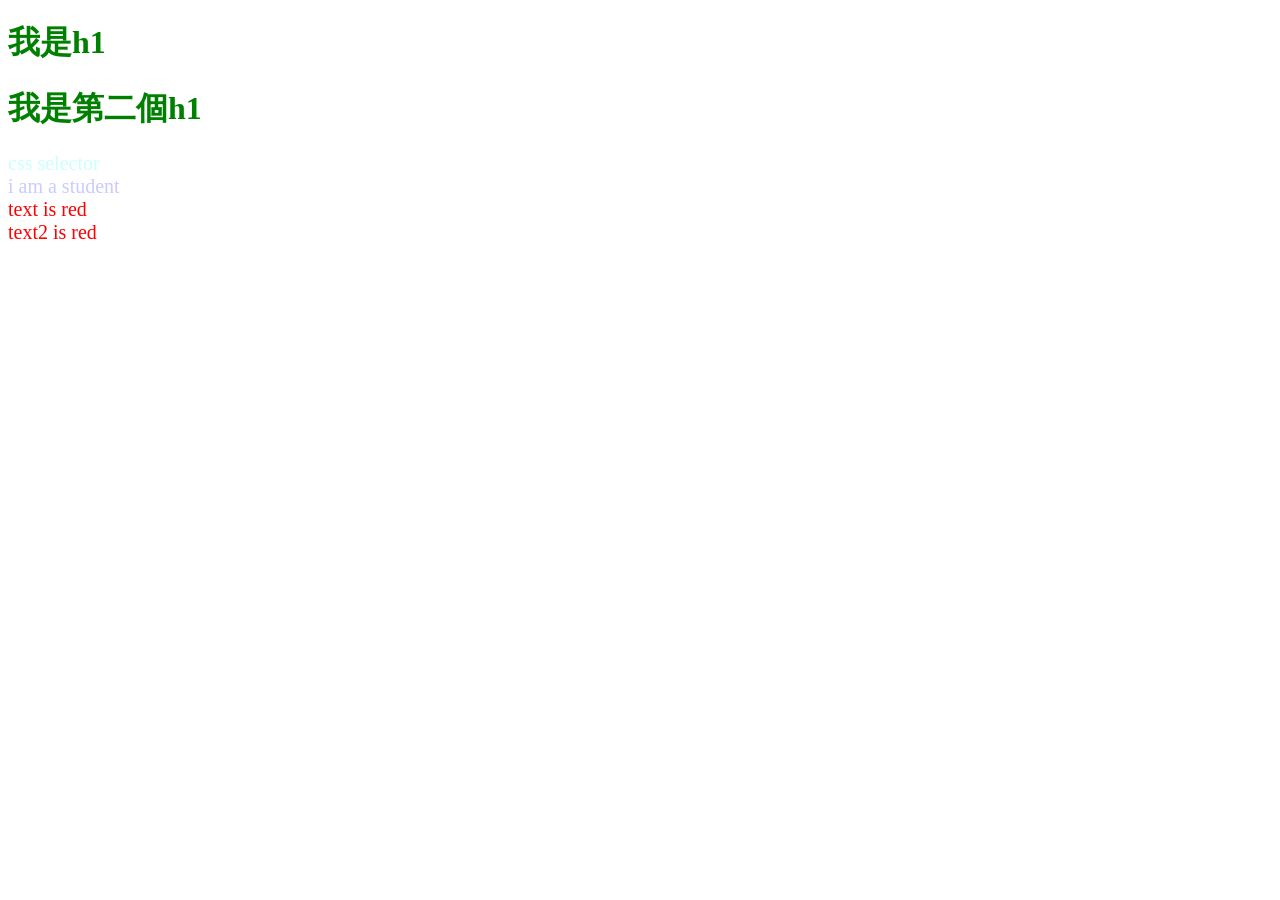
<file: 0603/index.html>
<!DOCTYPE html>
<html lang="en">
    <head>
        <meta charset="UTF-8">
        <meta name="viewport" content="width=device-width, initial-scale=1.0">
        <title>Document</title>
        <link rel="stylesheet" href="main.css">
        <style>
            /*#css{
                color: aqua;
                font-size: 20px;
                opacity: 0.2
            }
            .red{
                color: red;
                font-size: 20px;
            }
            h1{
                color: green;
            }*/
        </style>

    </head>
    <body>
        
        <h1 >我是h1</h1>
        <h1>我是第二個h1</h1>
        <div id="css"> 
            css selector
            <div class="yellow"> i am a student </div>
        </div>
        <div class="red" > text is red </div>
        <div class="red"> text2 is red</div>

        
    </body>
</html>
</file>
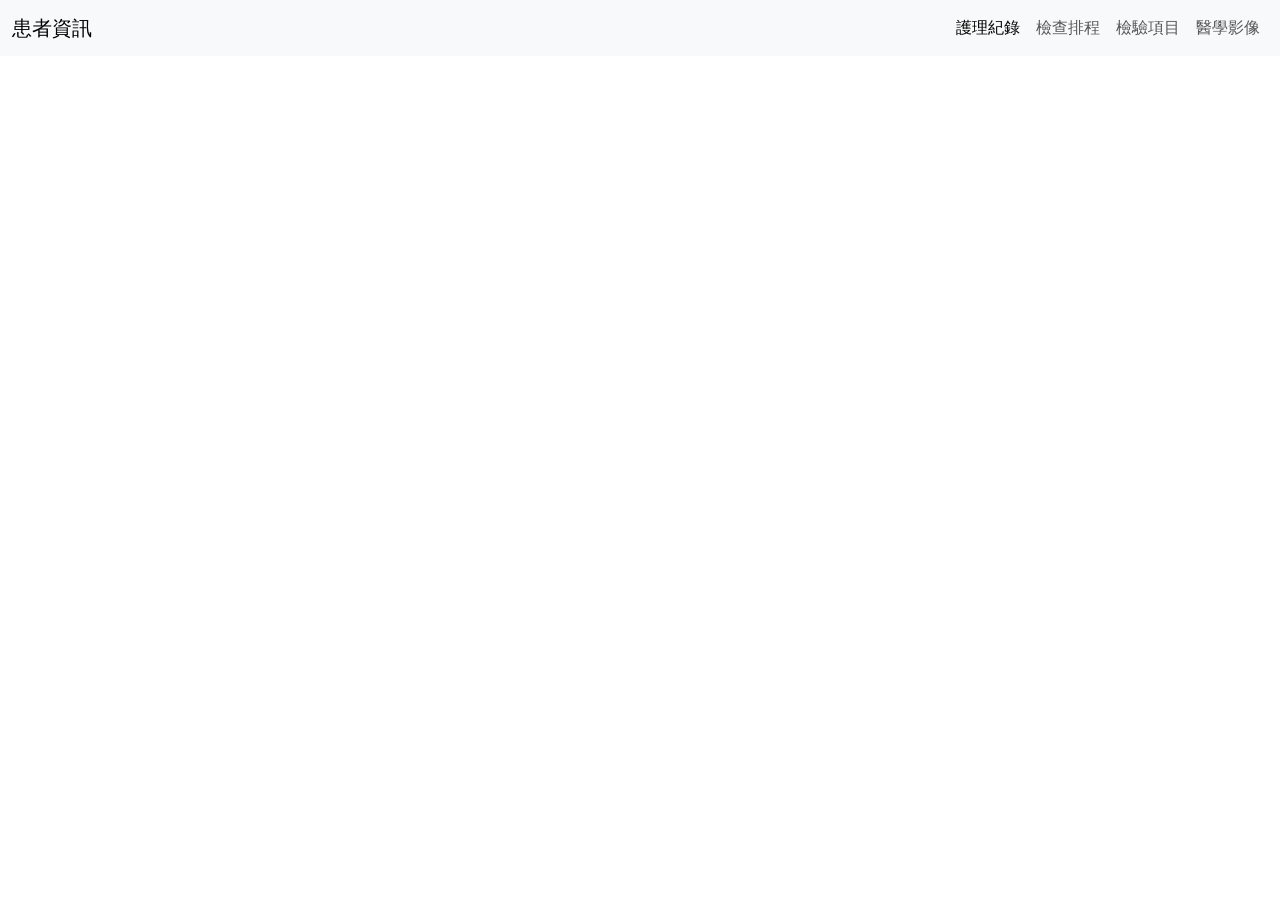
<file: B1-5/index.html>
<!DOCTYPE html>
<html lang="zh-TW">
<head>
    <meta charset="UTF-8">
    <meta name="viewport" content="width=device-width, initial-scale=1.0">
    <title>bootstrap project</title>
    <link href="https://cdn.jsdelivr.net/npm/bootstrap@5.3.8/dist/css/bootstrap.min.css" rel="stylesheet" integrity="sha384-sRIl4kxILFvY47J16cr9ZwB07vP4J8+LH7qKQnuqkuIAvNWLzeN8tE5YBujZqJLB" crossorigin="anonymous">
</head>
<body>
    <nav class="navbar navbar-expand-lg navbar-light bg-light">
        <div class="container-fluid">
            <!--左側名稱-->
            <a class="navbar-brand" href="#">患者資訊</a>
            
            <!--收合按鈕 (手機用)-->
            <button class="navbar-toggler" type="button" data-bs-toggle="collapse" data-bs-target="#navbarNav">
                <span class="navbar-toggler-icon"></span>
            </button>

            <!--導覽項目-->
            <div class="collapse navbar-collapse" id="navbarNav">
                <ul class="navbar-nav ms-auto">
                    <li class="nav-item">
                        <a class="nav-link active" href="#">護理紀錄</a>
                    </li>
                    <li class="nav-item">
                        <a class="nav-link" href="#">檢查排程</a>
                    </li>
                    <li class="nav-item">
                        <a class="nav-link" href="#">檢驗項目</a>
                    </li>
                    <li class="nav-item">
                        <a class="nav-link" href="#">醫學影像</a>
                    </li>
                </ul>
            </div>
        </div>
    </nav>
<!--
    <div class="container">
        <div class="row">
            <div class="col">欄位 1</div>
            <div class="col">欄位 2</div>
            <div class="col">欄位 3</div>
        </div>
    </div>

    <div class="row">
        <div class="col">欄位1</div>
        <div class="col">欄位2</div>
        <div class="col">欄位3</div>
    </div>

    <div class="row">
        <div class="col-4">我是4</div>
        <div class="col-8">我是8</div>
    </div>

    <div class="container">
        <button class="btn btn-primary">主要按鈕</button>
        <button class="btn btn-secondary">次按鈕</button>
        <button class="btn btn-success">成功</button>
        <button class="btn btn-danger">警告</button>
    </div>
    <div class="card">
        <img src="facebook.png" width="70px" height="auto">
        <div class="card-body">
            <h3 class="card-title">我們的標題</h3>
            <p class="card-text">卡片文字</p>
            <a href="#" class="btn btn-info">更多資訊</a>
        </div>
    </div>

    <div class="alert alert-success">操作成功!</div>
    <div class="alert alert-danger">操作失敗!</div>
-->
    <script src="https://cdn.jsdelivr.net/npm/bootstrap@5.3.8/dist/js/bootstrap.bundle.min.js" integrity="sha384-FKyoEForCGlyvwx9Hj09JcYn3nv7wiPVlz7YYwJrWVcXK/BmnVDxM+D2scQbITxI" crossorigin="anonymous"></script>
</body>
</html>
</file>
<file: 0603/main.css>
#css{
    color: aqua;
    font-size: 20px;
    opacity: 0.2
}
.red{
    color: red;
    font-size: 20px;
}
h1{
    color: green;
}

.yellow{
    color: blue;
}
</file>
